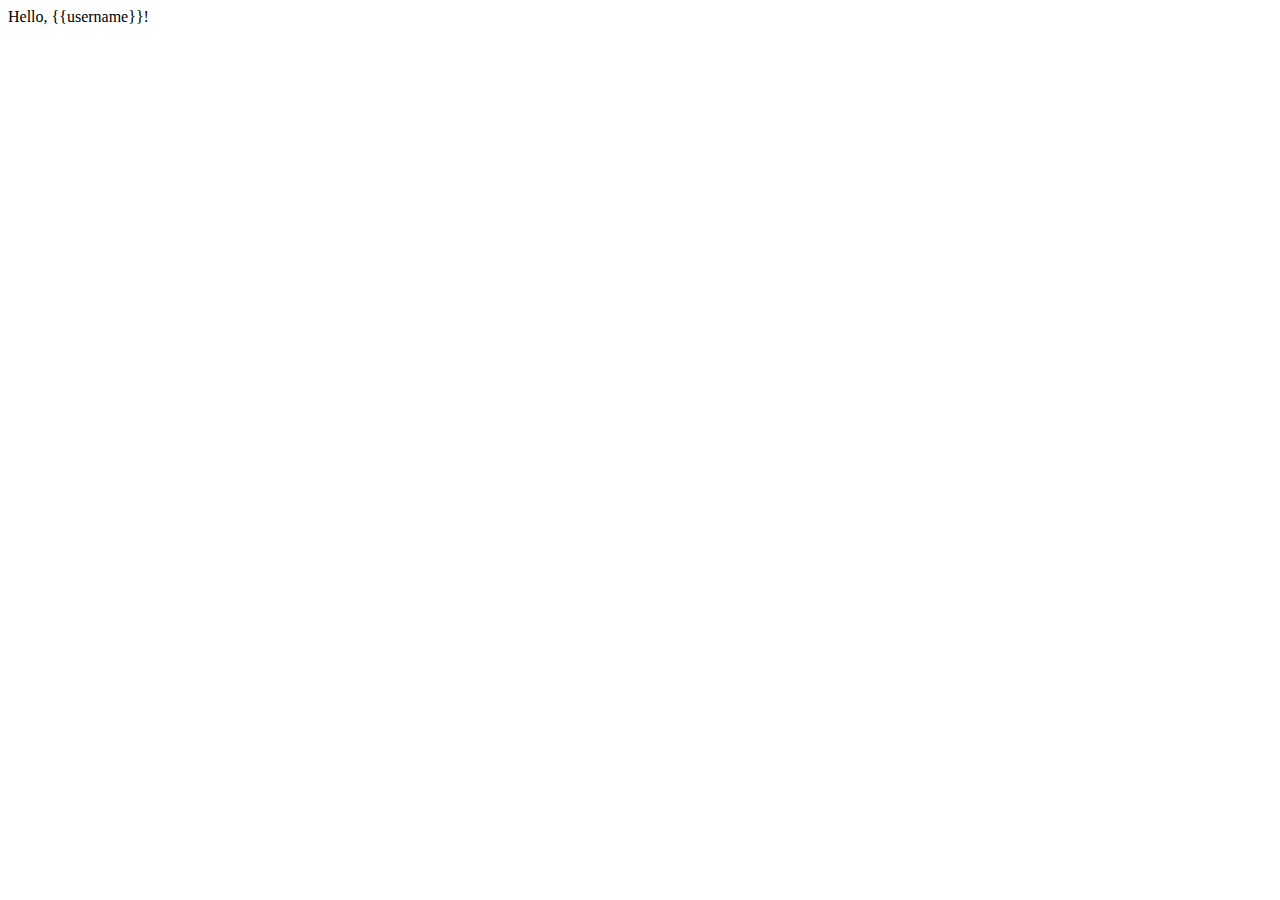
<file: templates/dashboard.html>
<!DOCTYPE html>
<html>
<head>
    <meta charset="UTF-8">
    <meta name="viewport" content="width=device-width, initial-scale=1.0">
    <title>Flask</title>
</head>
<body>
    Hello, {{username}}!
</body>
</html>
</file>
